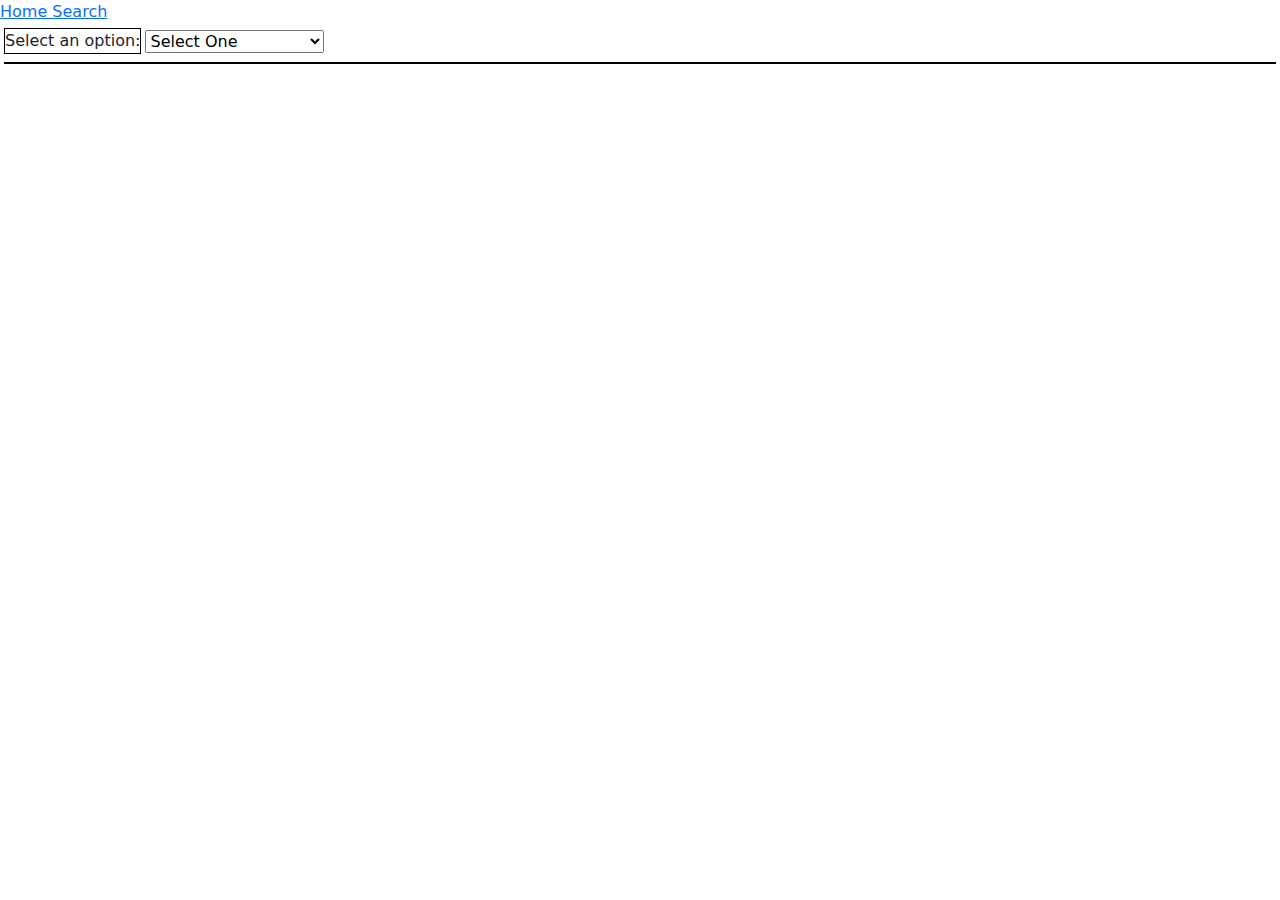
<file: info_page.html>
<!DOCTYPE html>
<html lang="en">
  <head>
    <meta charset="UTF-8" />
    <meta name="viewport" content="width=device-width, initial-scale=1.0" />
    <title>Search Page</title>
    <link
      href="https://cdn.jsdelivr.net/npm/bootstrap@5.3.3/dist/css/bootstrap.min.css"
      rel="stylesheet"
      integrity="sha384-QWTKZyjpPEjISv5WaRU9OFeRpok6YctnYmDr5pNlyT2bRjXh0JMhjY6hW+ALEwIH"
      crossorigin="anonymous"
    />
    <link href="styles.css" rel="stylesheet" />
    <link href="mountain_styles.css" rel="stylesheet" />
    <style>
      * {
        margin: 0;
        padding: 0;
        box-sizing: border-box;
      }

      div {
        border: 1px solid black;
        margin: 4px;
      }

      section {
        display: flex;
        align-items: center;
      }

  
    </style>
  </head>
  <body>
    <header>
      <a href="index.html"> Home </a>
      <a href="search_page.html"> Search  </a>

  </header>
    <main>
      <section>
        <div id="search-Label">
          <label> Select an option: </label>
        </div>

        <select id="mountainDropDown">
          <option>Select One</option>
        </select>

      </section>

      <div id="mountainDisplayDropDown">
        
      </div>
    </main>

    <script src="./enjoy-the-outdoors/scripts/locationData.js"></script>
    <script src="./enjoy-the-outdoors/scripts/parkTypeData.js"></script>
    <script src="./enjoy-the-outdoors/scripts/nationalParkData.js"></script>
    <script src="./enjoy-the-outdoors/scripts/mountainData.js"></script>

    <script src="main.js"></script>
  </body>
</html>
</file>
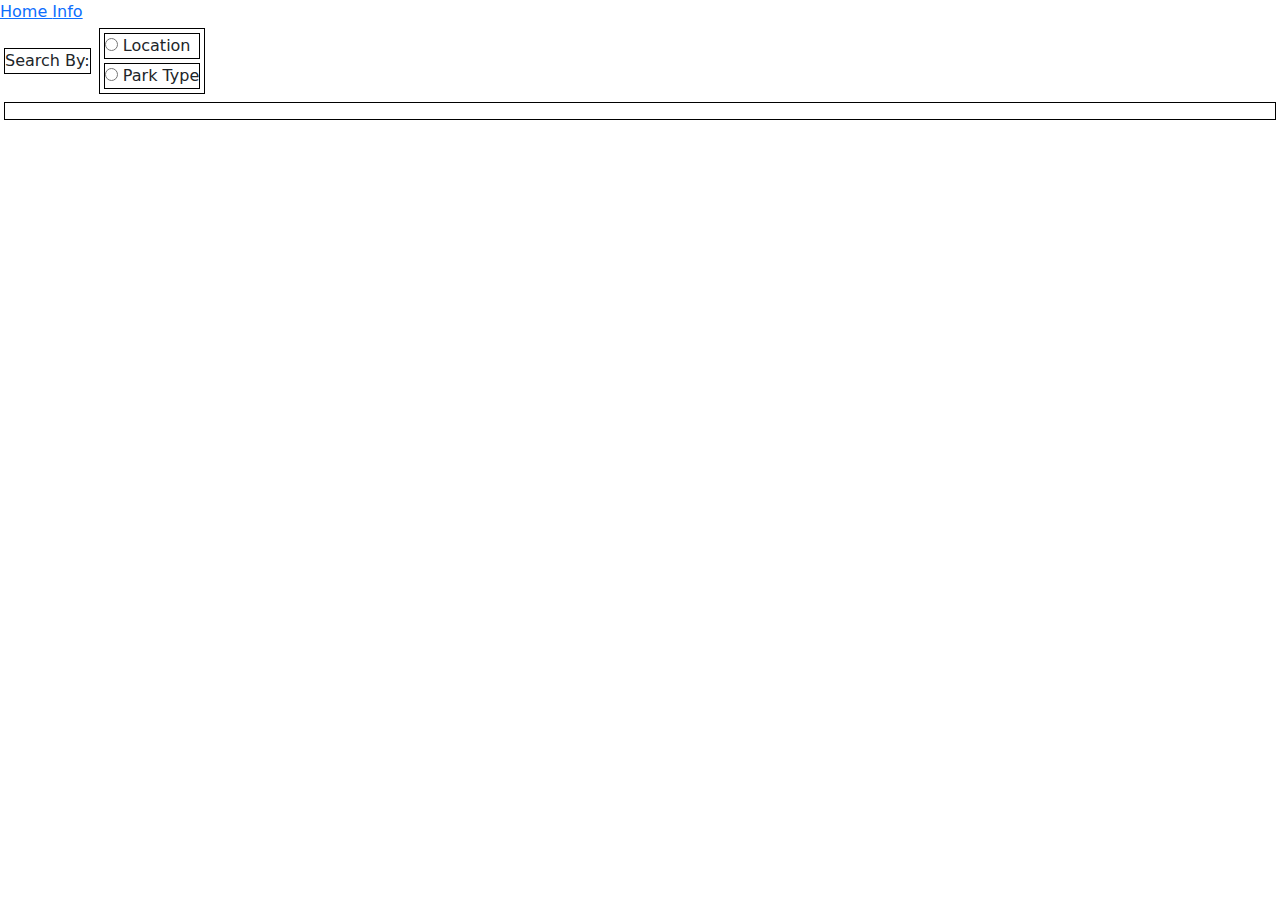
<file: search_page.html>
<!DOCTYPE html>
<html lang="en">
  <head>
    <meta charset="UTF-8" />
    <meta name="viewport" content="width=device-width, initial-scale=1.0" />
    <title>Search Page</title>
    <link
      href="https://cdn.jsdelivr.net/npm/bootstrap@5.3.3/dist/css/bootstrap.min.css"
      rel="stylesheet"
      integrity="sha384-QWTKZyjpPEjISv5WaRU9OFeRpok6YctnYmDr5pNlyT2bRjXh0JMhjY6hW+ALEwIH"
      crossorigin="anonymous"
    />
    <link href="styles.css" rel="stylesheet" />
    <style>
      * {
        margin: 0;
        padding: 0;
        box-sizing: border-box;
      }

      div {
        border: 1px solid black;
        margin: 4px;
      }

      section {
        display: flex;
        align-items: center;
      }

      .hide-display {
        display: none;
      }
    </style>
  </head>
  <body>
    <header>
      <a href="index.html"> Home </a>
      <a href="info_page.html"> Info  </a>

  </header>
    <main>
      <section>
        <div id="search-Label">
          <label> Search By: </label>
        </div>

        <div id="radio-Container">
          <div>
            <input name="radio-Btn" type="radio" id="location-radio" value="location" />
            <label> Location </label>
          </div>
          <div>
            <input name="radio-Btn" type="radio" id="parkType-radio" value="parkType"/>
            <label> Park Type</label>
          </div>
        </div>

        <select id="location-dropdown" class="hide-display">
          <option>Select One</option>
        </select>

        <select id="parkType-dropdown" class="hide-display">
          <option>Select One</option>
        </select>
      </section>

      <div class="">
        <table class="table">
          <thead></thead>
          <tbody class="tbody"></tbody>
        </table>
      </div>
    </main>

    <script src="./enjoy-the-outdoors/scripts/locationData.js"></script>
    <script src="./enjoy-the-outdoors/scripts/parkTypeData.js"></script>
    <script src="./enjoy-the-outdoors/scripts/nationalParkData.js"></script>
    <script src="./enjoy-the-outdoors/scripts/mountainData.js"></script>

    <script src="main.js"></script>
  </body>
</html>
</file>
<file: styles.css>
.table-header {
    /* border: 1px solid red; */
}

table {
    border: 1px solid black;
    width: 100%;
    /* table-layout: fixed; */
}

th, td {
    width: fit-content;
    text-align: center;
    word-wrap: break-word;
}
</file>
<file: mountain_styles.css>
#mountainDisplayDropDown {
    display: flex;
    flex-direction: column;
}

.card-details {
    display: inline-block;
    width: fit-content;
}
</file>
